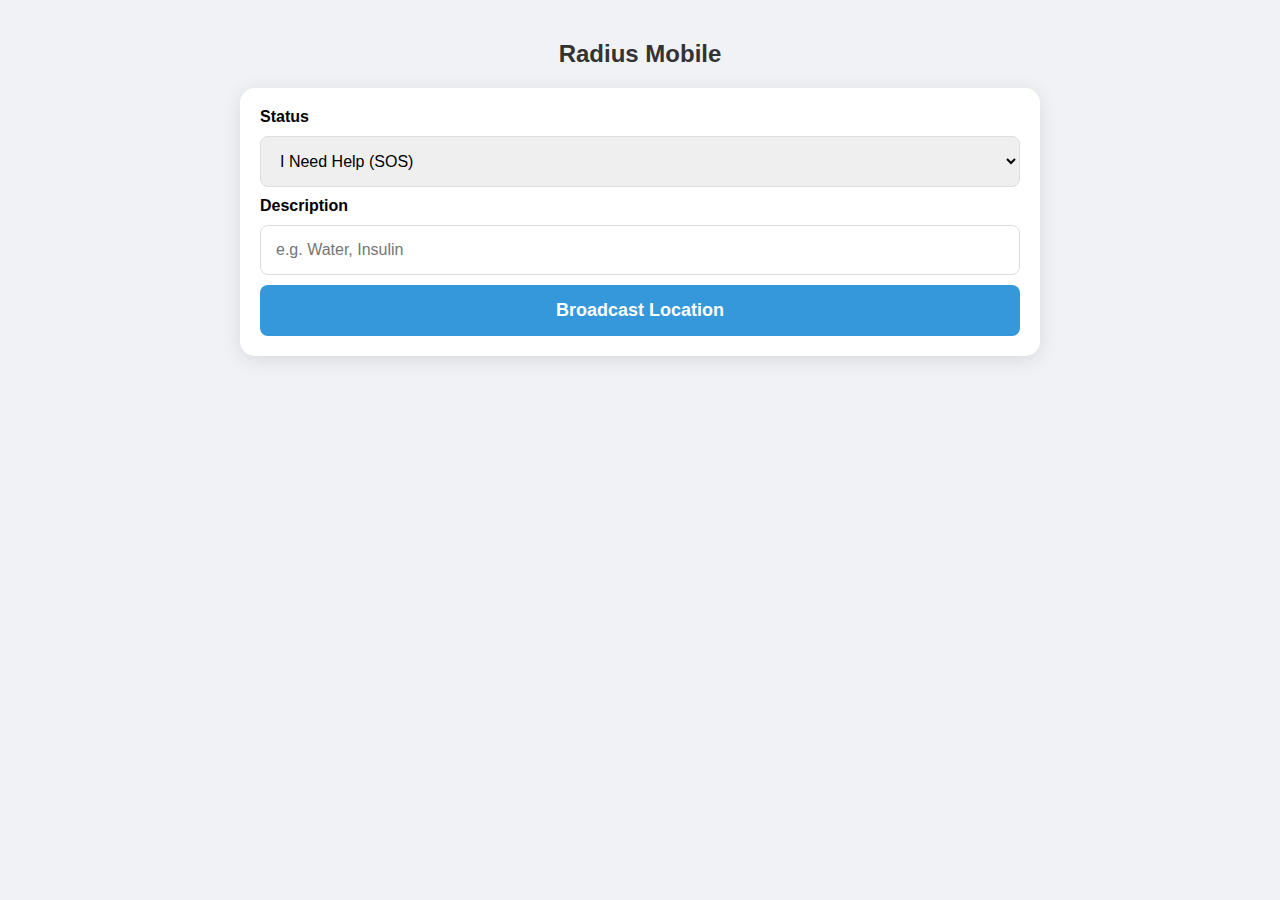
<file: mobile.html>
<!DOCTYPE html>
<html lang="en">
<head>
    <meta charset="UTF-8">
    <meta name="viewport" content="width=device-width, initial-scale=1.0, maximum-scale=1.0, user-scalable=no">
    <title>Radius Mobile</title>
    <link rel="stylesheet" href="styles.css">
</head>
<body>
    <div class="container">
        <h2>Radius Mobile</h2>
        <div class="form-box">
            <label><b>Status</b></label>
            <select id="type">
                <option value="REQUEST">I Need Help (SOS)</option>
                <option value="OFFER">I Have Resources</option>
            </select>
            
            <label><b>Description</b></label>
            <input type="text" id="item" placeholder="e.g. Water, Insulin">
            
            <button onclick="sendPost()">Broadcast Location</button>
        </div>
    </div>
    <script src="app.js"></script>
</body>
</html>
</file>
<file: styles.css>
body { font-family: 'Segoe UI', sans-serif; margin: 0; padding: 0; background-color: #f0f2f5; }
.container { max-width: 800px; margin: 0 auto; padding: 20px; }
h1, h2 { text-align: center; color: #333; }

/* Dashboard Map */
#map { height: 500px; width: 100%; border-radius: 12px; margin-top: 20px; box-shadow: 0 4px 15px rgba(0,0,0,0.1); }

/* Cards */
.card { background: white; padding: 15px; margin-bottom: 12px; border-radius: 8px; box-shadow: 0 2px 5px rgba(0,0,0,0.05); display: flex; justify-content: space-between; align-items: center; }
.badge { padding: 5px 10px; border-radius: 4px; color: white; font-weight: bold; font-size: 0.8rem; text-transform: uppercase; }
.REQUEST { background-color: #e74c3c; } /* Red */
.OFFER { background-color: #27ae60; }   /* Green */

/* Mobile Form */
.form-box { background: white; padding: 20px; border-radius: 15px; box-shadow: 0 4px 20px rgba(0,0,0,0.1); }
input, select { width: 100%; padding: 15px; margin: 10px 0; border: 1px solid #ddd; border-radius: 8px; box-sizing: border-box; font-size: 16px; }
button { width: 100%; padding: 15px; background-color: #3498db; color: white; border: none; border-radius: 8px; font-size: 18px; font-weight: bold; cursor: pointer; }

button:active { background-color: #2980b9; }
</file>
